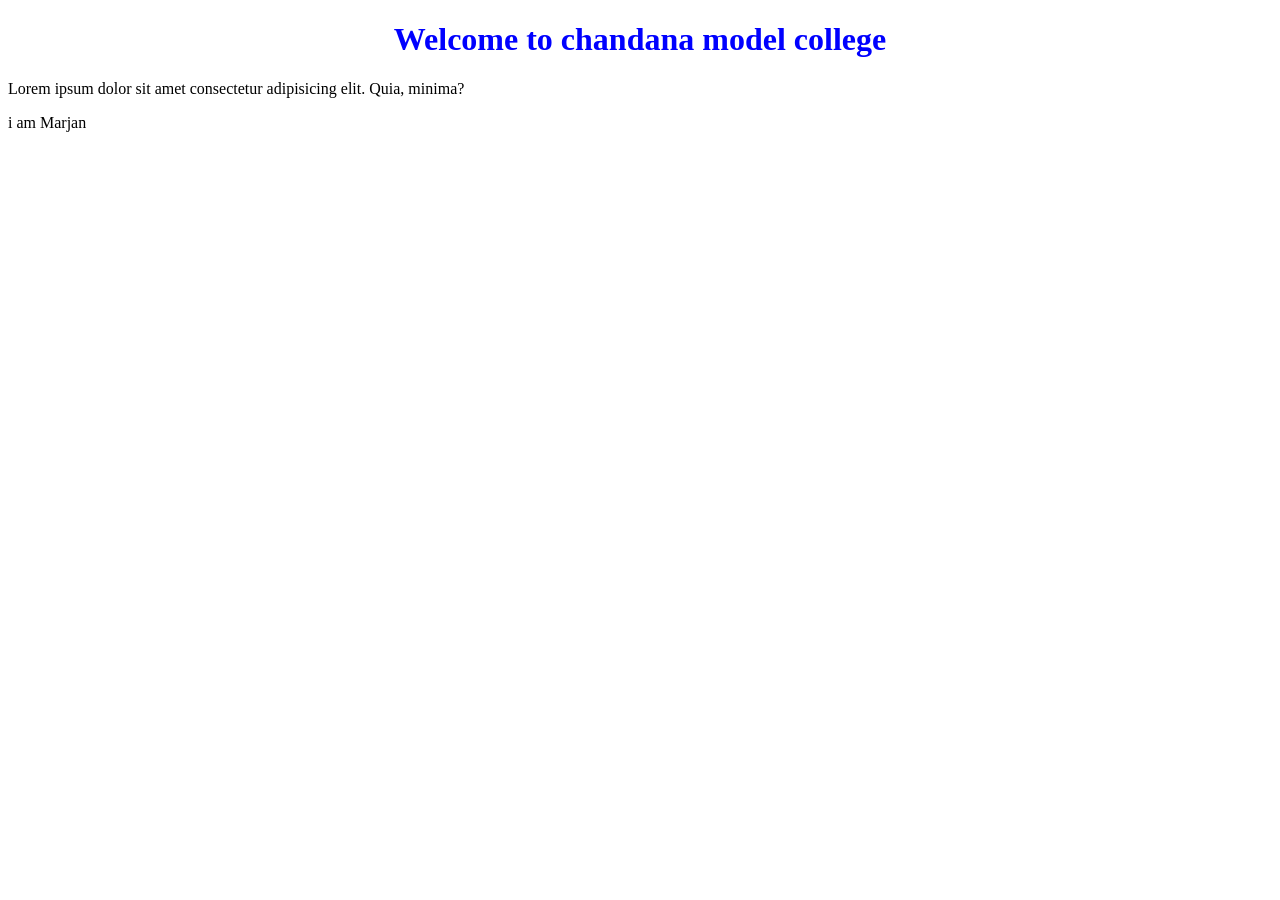
<file: index.html>
<!DOCTYPE html>
<html lang="en">
    <head>
        <meta name="viewport" content="width=device-width">
        <meta charset="UTF-8">
    </head>
    <title>chandana model college</title>
    <body>
        <p>
            <h1 style="color: blue;" align="center">Welcome to chandana model college</h1>
        </p>
        <p>Lorem ipsum dolor sit amet consectetur adipisicing elit. Quia, minima?   
        </p>
        <p>i am Marjan</p>
    </body>
</html>
</file>
